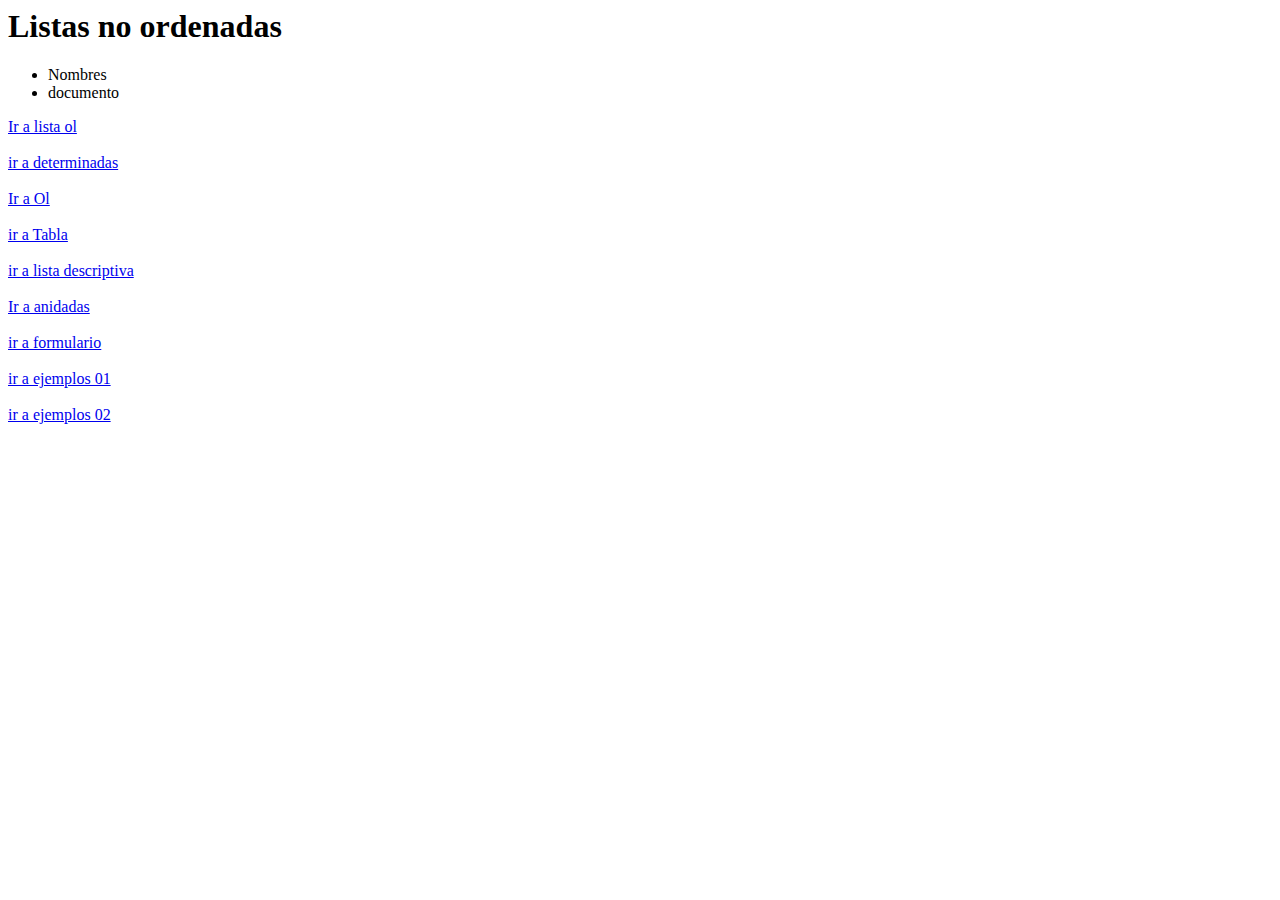
<file: index.html>
<html>
    <head>
        <title>Hola</title>
    </head>
        <body>
            <h1>Listas no ordenadas</h1>
            <ul style="list-style-type: disc;">
                <li>Nombres</li>
                <li>documento</li>
            </ul>

            <a href="ListasOl.html">Ir a lista ol</a>
            <br> <br>

            <a href="listasDT.html">ir a determinadas</a>
            <br> <br>

            <a href="ListasOl.html">Ir a Ol</a>
            <br> <br>

            <a href="Tabla.html">ir a Tabla</a>
            <br><br>

            <a href="listasDT.html">ir a lista descriptiva</a>
            <br><br>

            <a href="Lisanidadas.html">Ir a anidadas</a>
            <br><br>

            <a href="formulario.html">ir a formulario</a>
            <br><br>


            <a href="./EjemplosbasicosCss/Ejemploscss01.html">ir a ejemplos 01</a>
            <br><br>

            <a href="./EjemplosbasicosCss/ejemploscss02.html">ir a ejemplos 02</a>

            

            
        </body>
</html>
</file>
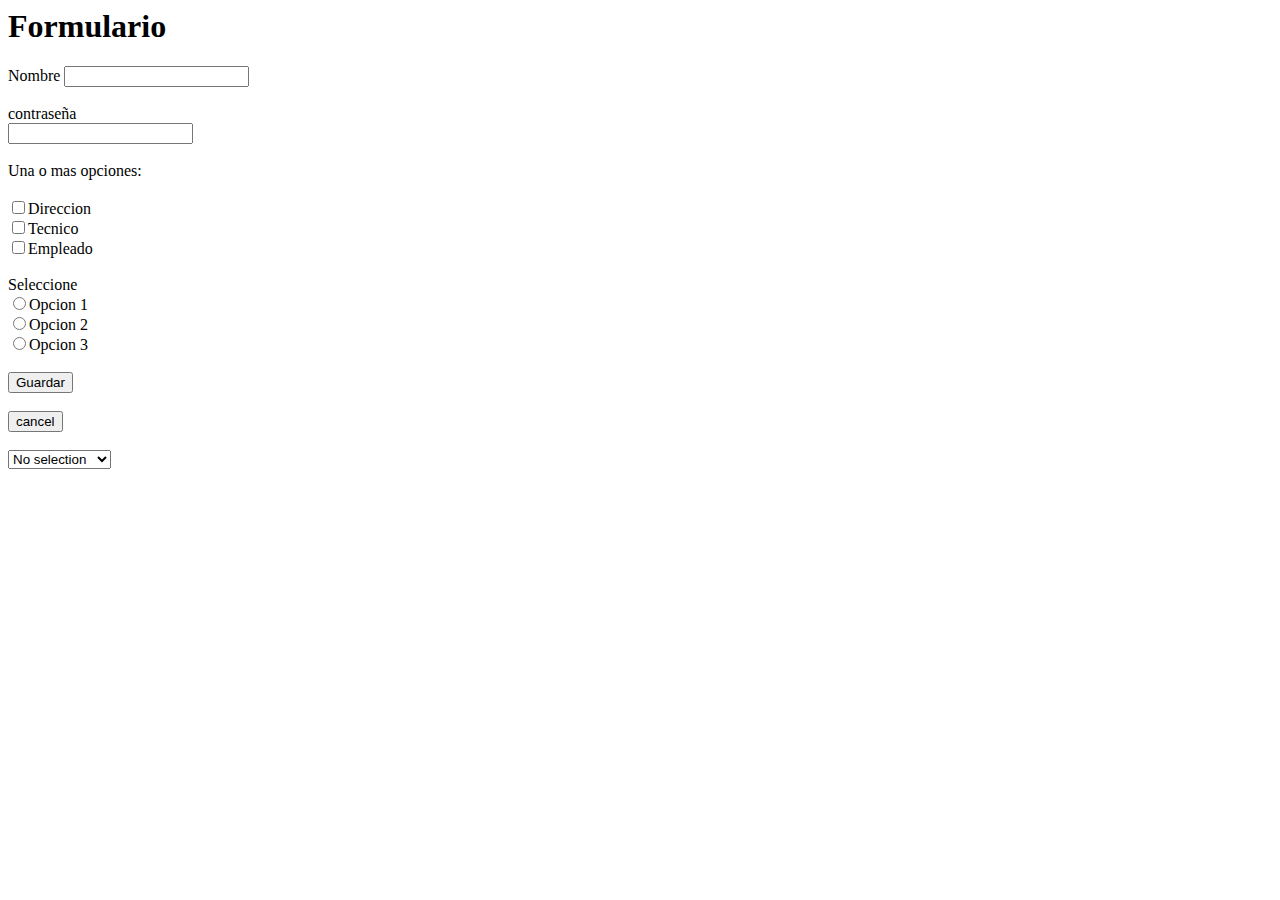
<file: formulario.html>
<html>
    <head>

    </head>
    <body>
        <h1>Formulario</h1>
        <form action="resultadoform.html" method="post">
            <label>Nombre</label>
              <input type="text" id="nombre">
              <br> <br>

              <label>contraseña</label>
              <br>
              <input type="password" id="password">
              <br><br>

              <label>Una o mas opciones:</label>
              <br>
              <br><input type="checkbox" id="direccion"/>Direccion
              <br><input type="checkbox" id="tecnico"/>Tecnico
              <br><input type="checkbox" id="Empleado"/>Empleado
              <br>

              <br><label>Seleccione</label>
              <br>
              <input type="radio" id="opcion1" name="opcion1" />Opcion 1
              <br>
              <input type="radio" id="opcion2" name="opcion2" />Opcion 2
              <br>
              <input type="radio" id="opcion3" name="opcion3" />Opcion 3

              <br><br><input type="submit" value="Guardar" id="btnGuardar">

              <br><br><input type="button" value="cancel" id="cancel">

              <br><br><select id="Departamentos">
                   <option>No selection</option>
                   <option>San Salvador</option>
                   <option>San Miguel</option>
                  </select>
        </form>

    </body>
</html>
</file>
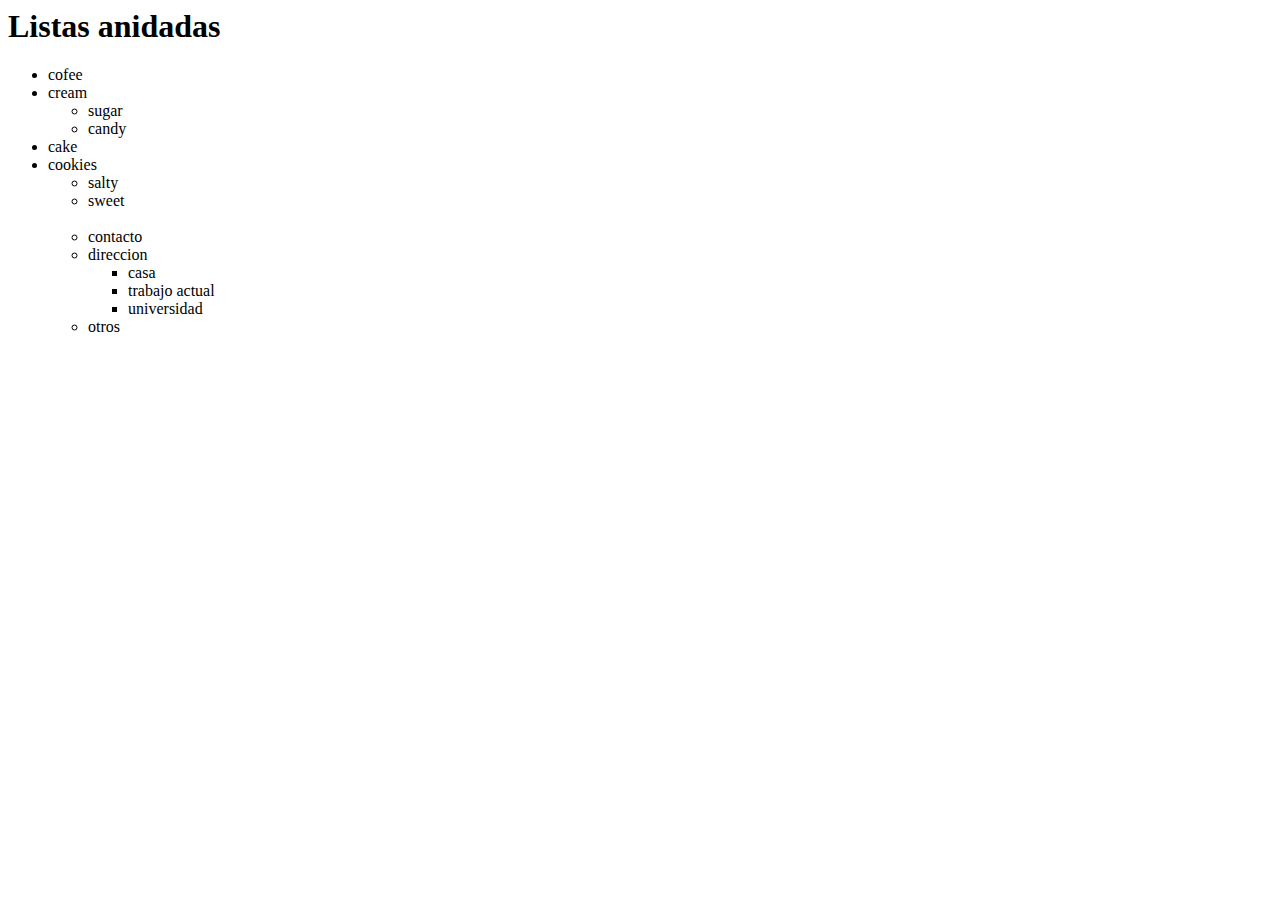
<file: Lisanidadas.html>
<html>
    <head>

    </head>
    <body>
        <h1>Listas anidadas</h1>
        <ul>
            <li>cofee</li>
            <li>cream</li>
               <ul>
                <li>sugar</li>
                <li>candy</li>
               </ul>
            <li>cake</li>
            <li>cookies</li>
               <ul>
                <li>salty</li>
                <li>sweet</li>
               </ul>
               <br>

         <ul>
            <li>contacto</li>
            <li>direccion
                <ul>
                    <li>casa</li>
                    <li>trabajo actual</li>
                    <li>universidad</li>
                </ul>
            </li>
            <li>otros</li>
         </ul>      
               
        

               
               
               
        </ul>
    </body>
</html>
</file>
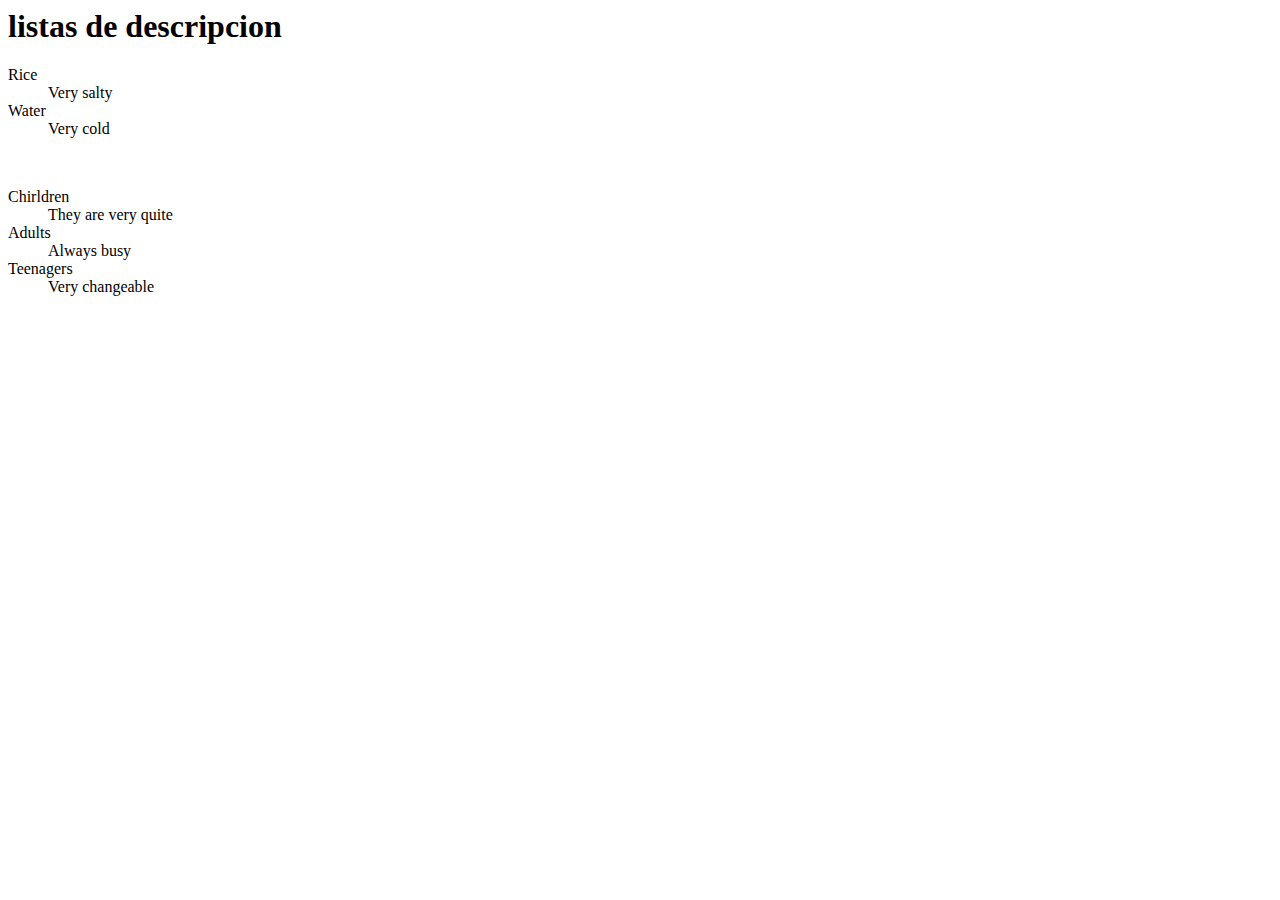
<file: listasDT.html>
<html>
    <head>
        <title>List descrition</title>
    </head>
    <body>
        <h1>listas de descripcion</h1>
        <dl>
            <dt>Rice</dt>
            <dd>Very salty</dd>
            <dt>Water</dt>
            <dd>Very cold</dd>
        </dl>
        <br>

        <dl>
            <dt>Chirldren</dt>
            <dd>They are very quite</dd>
            <dt>Adults</dt>
            <dd>Always busy</dd>
            <dt>Teenagers</dt>
            <dd>Very changeable</dd>
        </dl>

    </body>
</html>
</file>
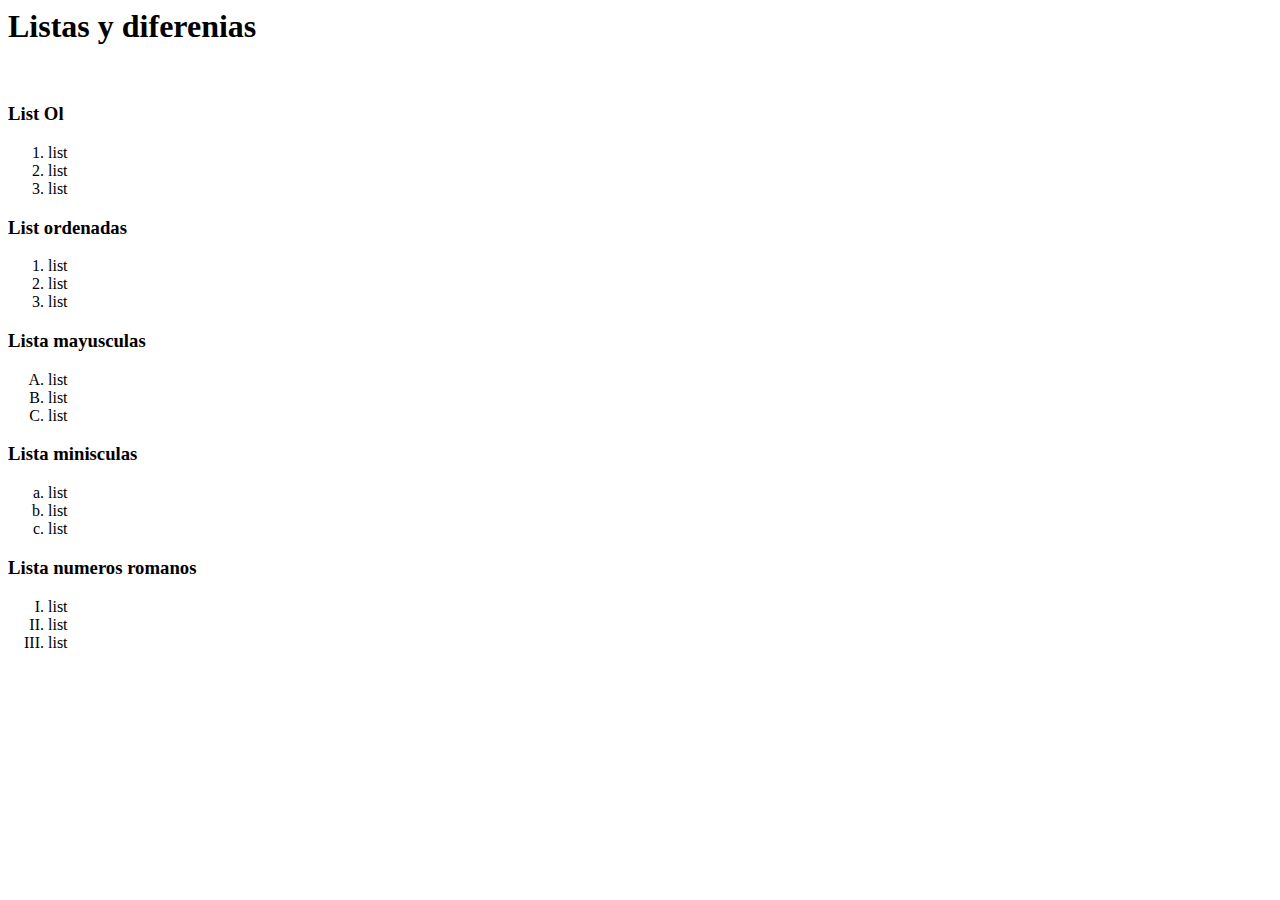
<file: ListasOl.html>
<html>
    <head>

    </head>
    <body>

        <h1>Listas y diferenias</h1>
        <br>

        <h3>List Ol</h3>

        <ol>
            <li>list</li>
            <li>list</li>
            <li>list</li>
        </ol>
        
        <h3>List ordenadas</h3>

        <ol>
            <li>list</li>
            <li>list</li>
            <li>list</li>
        </ol>

        <h3>Lista mayusculas</h3>

        <ol type="A">
            <li>list</li>
            <li>list</li>
            <li>list</li>
        </ol>

        <h3>Lista minisculas</h3>

        <ol type="a"> 
            <li>list</li>
            <li>list</li>
            <li>list</li>
        </ol>

        <h3>Lista numeros romanos</h3>

        <ol type="I">
            <li>list</li>
            <li>list</li>
            <li>list</li>
        </ol>

        
    </body>
</html>
</file>
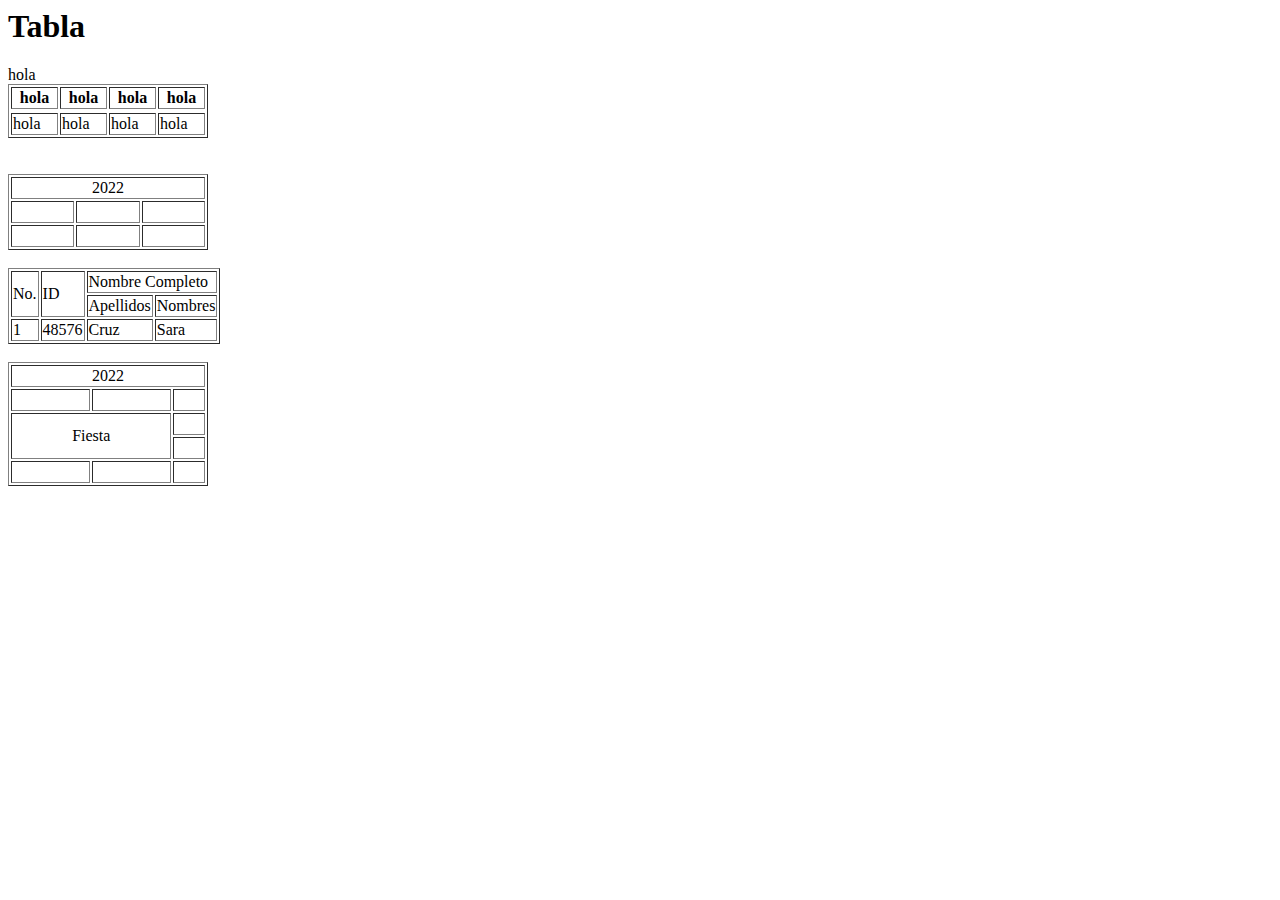
<file: Tabla.html>
<html>
    <head>
    </head>    
        <body>
            <h1>Tabla</h1>

            <table border="1" style="width: 200;">
                <thead>
                    <tr>
                        <th>hola</th>
                        <th>hola</th>
                        <th>hola</th>
                        <th>hola</th>
                    </tr>
                </thead>
                <tbody>
                    <tr>hola</tr>
                    <td>hola</td>
                    <td>hola</td>
                    <td>hola</td>
                    <td>hola</td>

                </tbody>
            </table>
            <br><br>

            <table border="1" style="width: 200;">
                <thead>
                <tr>
                    <td align="center" colspan="3">2022</td>
                </tr>

                <tr>
                    <td>&nbsp;</td>
                    <td>&nbsp;</td>
                    <td>&nbsp;</td>
                </tr>

                <tr>
                    <td>&nbsp;</td>
                    <td>&nbsp;</td>
                    <td>&nbsp;</td>
                </tr>

            </table>
            <br>

            <table border="1">
                <tr>
                    <td rowspan="2">No.</td>
                    <td rowspan="2">ID</td>
                    <td colspan="2">Nombre Completo</td>

                </tr>
                <tr>
                    <td>Apellidos</td>
                    <td>Nombres</td>
                
                </tr>

                <tr>
                    <td>1</td>
                    <td>48576</td>
                    <td>Cruz</td>
                    <td>Sara</td>
                </tr>
            </table>
            <br>

            <table border="1" style="width: 200;">
                <tr>
                    <td colspan="3" style="text-align: center;">2022</td>
                </tr>

                <tr>
                    <td>&nbsp;</td>
                    <td>&nbsp;</td>
                    <td>&nbsp;</td>
                </tr>

                <tr>
                    <td colspan="2" rowspan="2" style="text-align: center;">Fiesta</td>
                    <td>&nbsp;</td>
                </tr>

                <tr>
                    <td>&nbsp;</td>
                </tr>

                <tr>
                    <td>&nbsp;</td>
                    <td>&nbsp;</td>
                    <td>&nbsp;</td>
                </tr>

            </table>

        </body>
    
</html>
</file>
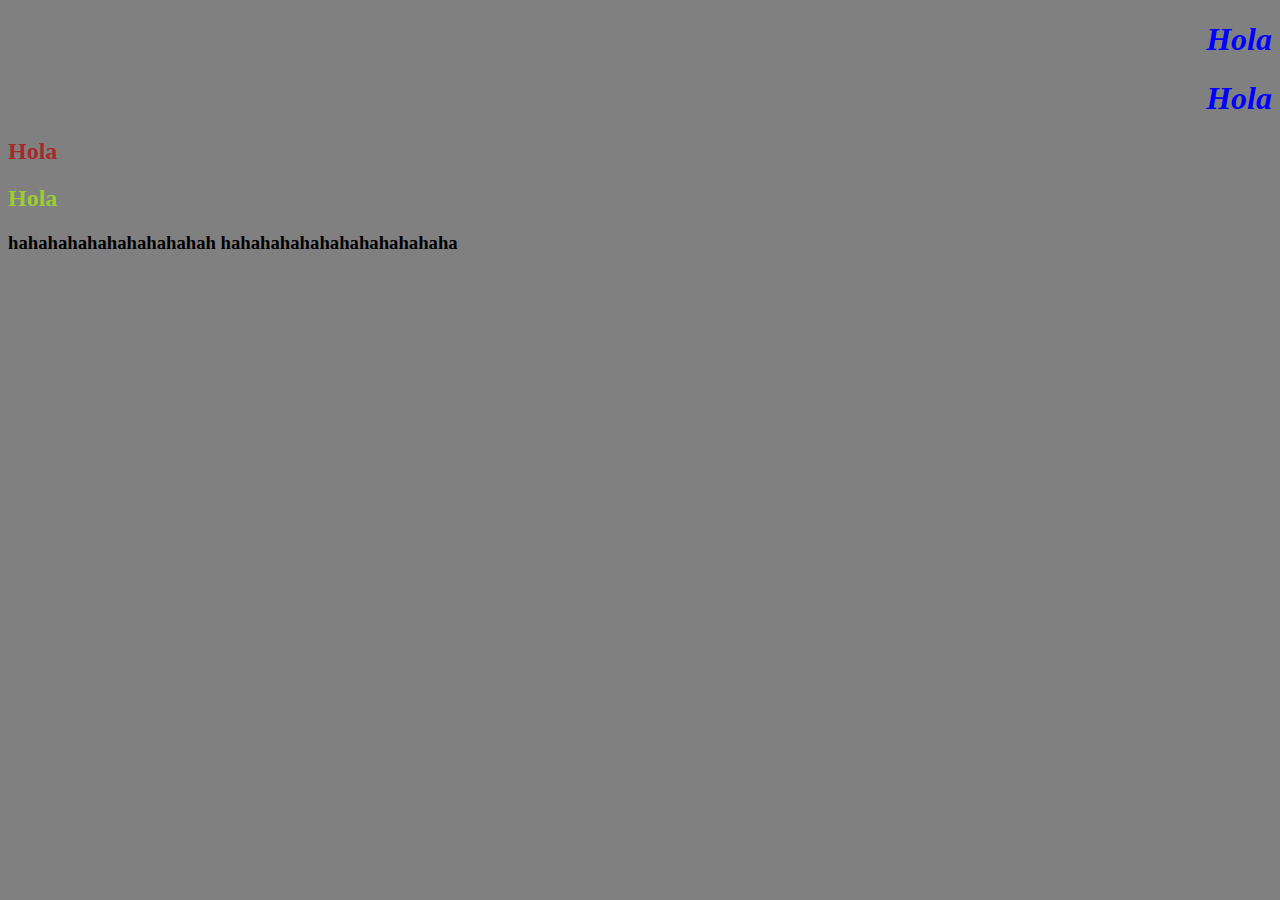
<file: EjemplosbasicosCss/Ejembas.html>
<!DOCTYPE html>
<html lang="en">
<head>
    <meta charset="UTF-8">
    <meta http-equiv="X-UA-Compatible" content="IE=edge">
    <meta name="viewport" content="width=device-width, initial-scale=1.0">
    <title>Ejemplos basicos css</title>
    <style>
        h1 {text-align: right; color: blue; font-style: italic;}
        h2 {color: brown;}
        body {background: gray;}
    </style>
</head>
<body>

    <h1>Hola</h1>
    <h1>Hola</h1>
    <h2>Hola</h2>
    <h2 style="color: yellowgreen;">Hola</h2>
    <h3>hahahahahahahahahahah hahahahahahahahahahahaha</h3>
    
    
</body>
</html>
</file>
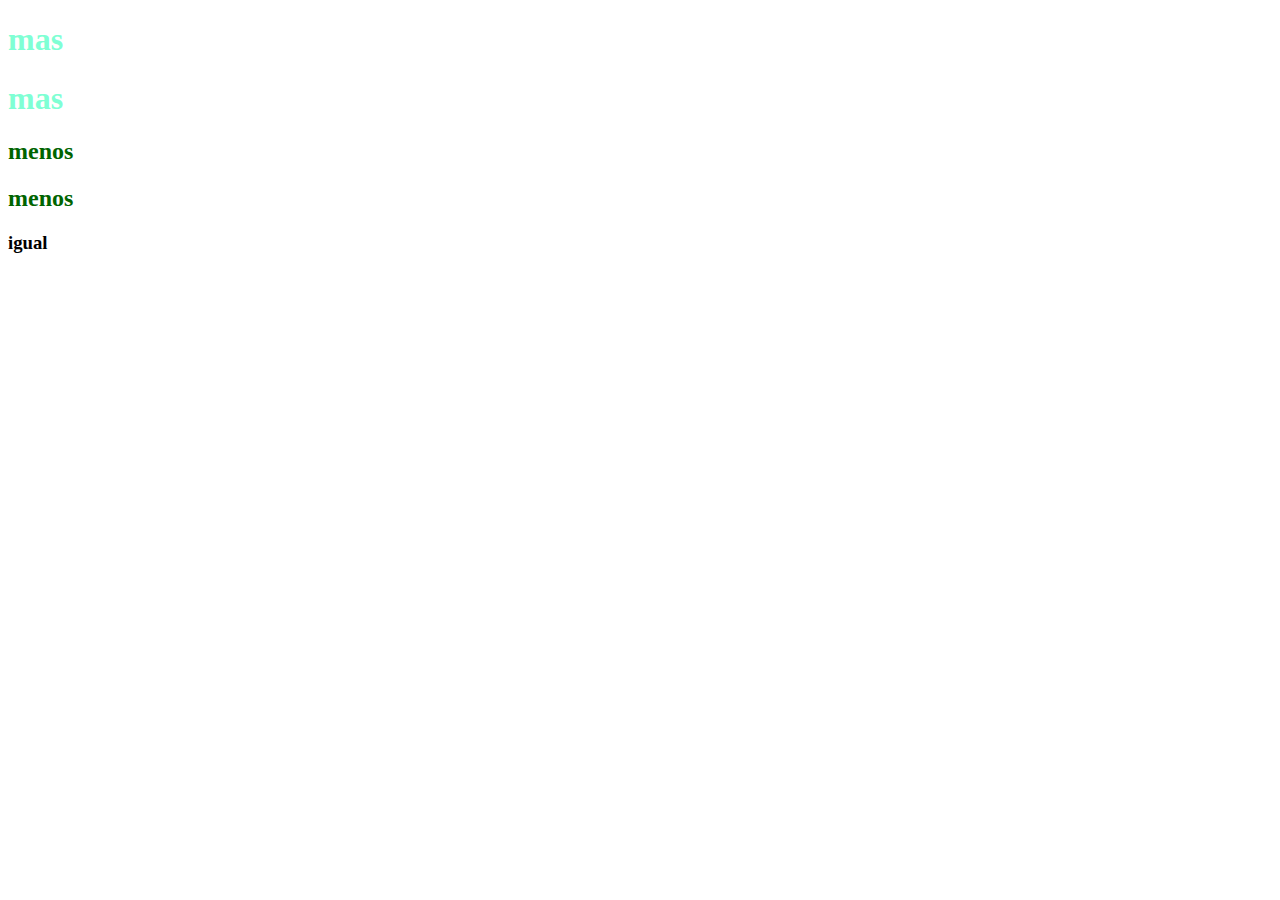
<file: EjemplosbasicosCss/Ejemploscss01.html>
<!DOCTYPE html>
<html lang="en">
<head>
    <meta charset="UTF-8">
    <meta http-equiv="X-UA-Compatible" content="IE=edge">
    <meta name="viewport" content="width=device-width, initial-scale=1.0">
    <title>Ejemplos Css 01</title>
    <link rel="stylesheet" href="css/style.css">
</head>
<body>
    <h1>mas</h1>
    <h1>mas</h1>
    <h2>menos</h2>
    <h2>menos</h2>
    <h3>igual</h3>
    
</body>
</html>
</file>
<file: EjemplosbasicosCss/css/style.css>
h1 {
    color: aquamarine;
}

h2 {
    color: darkgreen;
}
</file>
